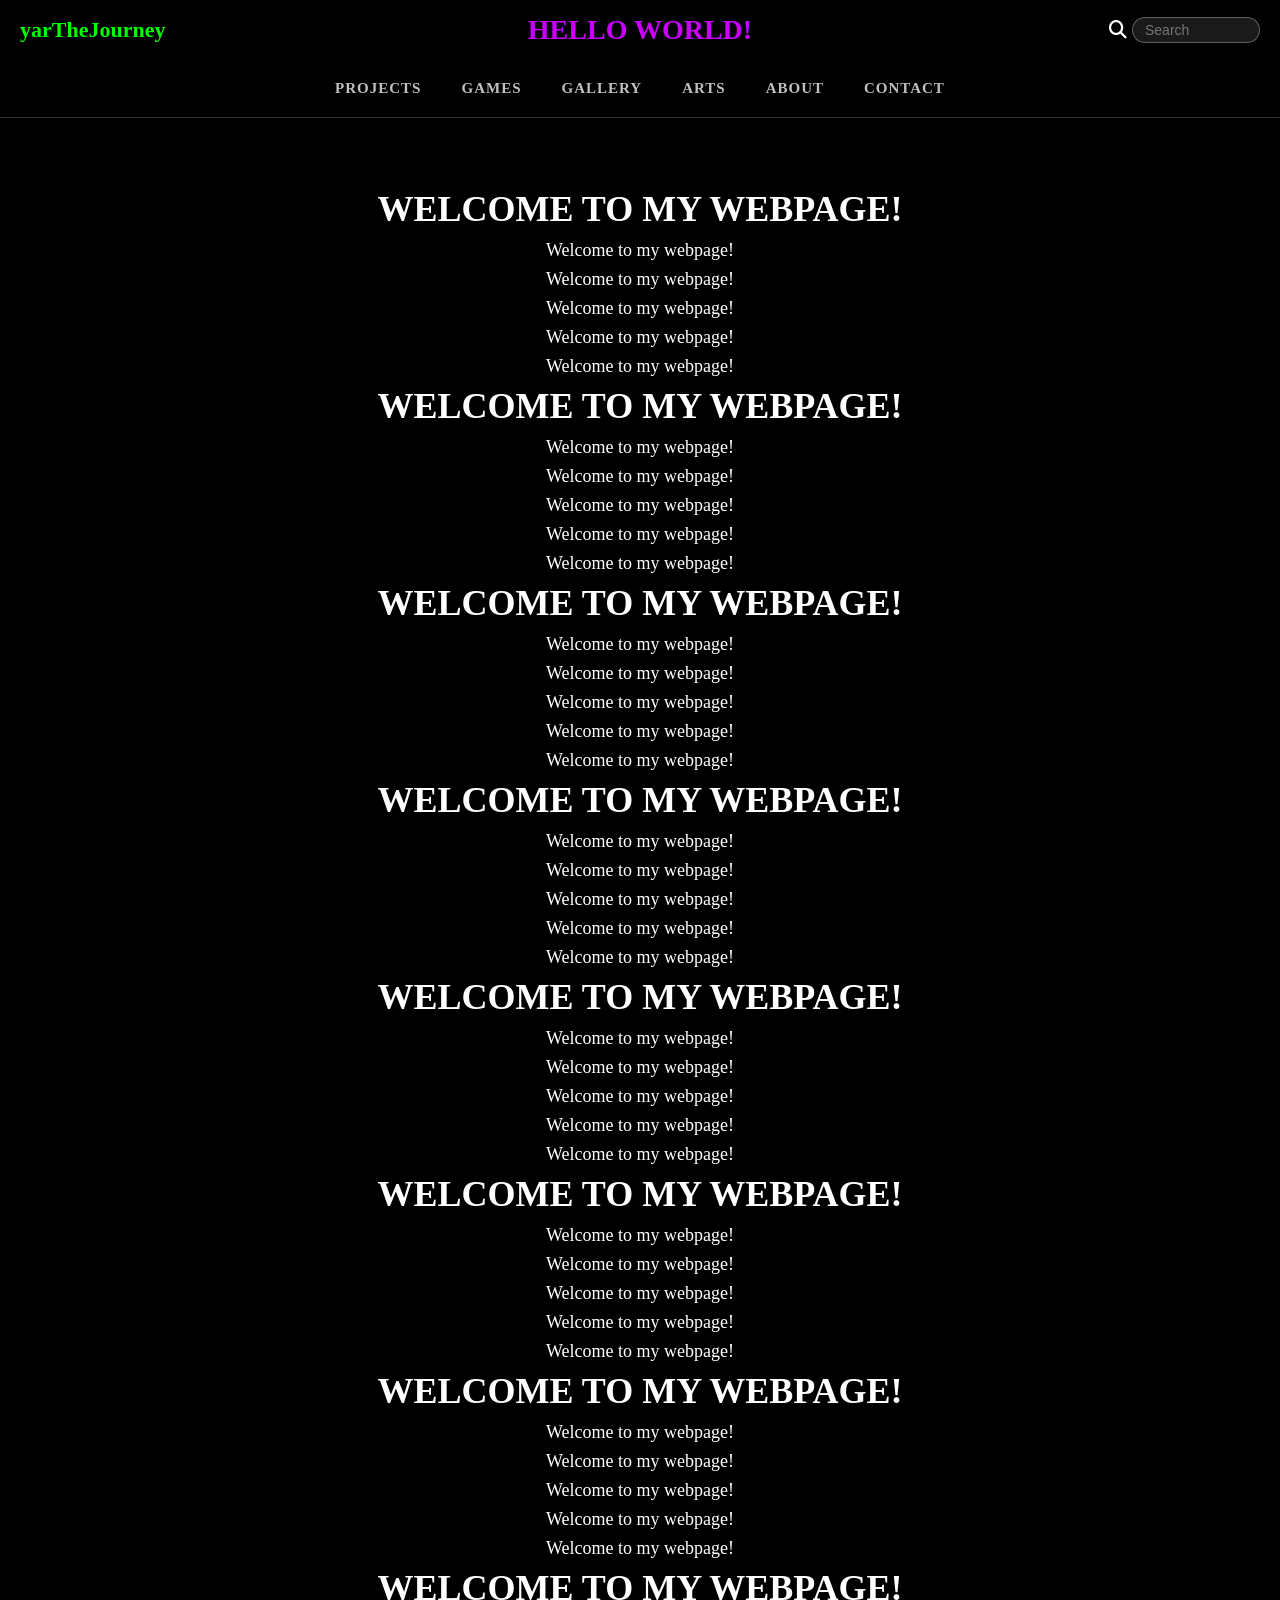
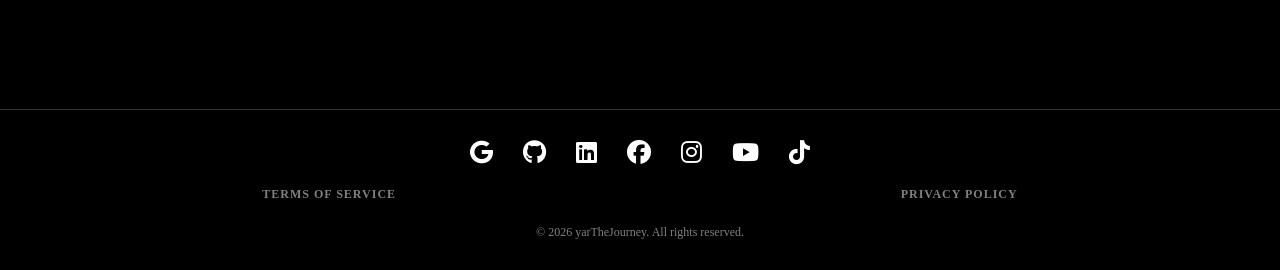
<file: index.html>
<!DOCTYPE html>
<html lang="en">

<head>
    <meta charset="UTF-8">
    <meta name="viewport" content="width=device-width, initial-scale=1.0">
    <title>yarTheJourney</title>
    <link rel="stylesheet" href="style.css">
    <link rel="stylesheet" href="https://cdnjs.cloudflare.com/ajax/libs/font-awesome/6.5.0/css/all.min.css">
</head>

<body>

	<header>
		<div class="hamburger">
			<span></span>
			<span></span>
			<span></span>
		</div>
		
		<a href="index.html" id="logo">yarTheJourney</a>
		<h1 id="hi">HELLO WORLD!</h1>

		<div class="search-box">
			<i class="fas fa-search"></i>
			<input type="text" placeholder="Search">
		</div>
	</header>

	<nav>
		<a href="projects.html">Projects</a>
		<a href="games.html">Games</a>
		<a href="gallery.html">Gallery</a>
		<a href="arts.html">Arts</a>
		<a href="about.html">About</a>
		<a href="contact.html">Contact</a>
	</nav>

    <main>
        <h1>Welcome to my webpage!</h1>
        <p>Welcome to my webpage!</p>
		<p>Welcome to my webpage!</p>
		<p>Welcome to my webpage!</p>
		<p>Welcome to my webpage!</p>
		<p>Welcome to my webpage!</p>

		<h1>Welcome to my webpage!</h1>
        <p>Welcome to my webpage!</p>
		<p>Welcome to my webpage!</p>
		<p>Welcome to my webpage!</p>
		<p>Welcome to my webpage!</p>
		<p>Welcome to my webpage!</p>

		<h1>Welcome to my webpage!</h1>
        <p>Welcome to my webpage!</p>
		<p>Welcome to my webpage!</p>
		<p>Welcome to my webpage!</p>
		<p>Welcome to my webpage!</p>
		<p>Welcome to my webpage!</p>

		<h1>Welcome to my webpage!</h1>
        <p>Welcome to my webpage!</p>
		<p>Welcome to my webpage!</p>
		<p>Welcome to my webpage!</p>
		<p>Welcome to my webpage!</p>
		<p>Welcome to my webpage!</p>

		<h1>Welcome to my webpage!</h1>
        <p>Welcome to my webpage!</p>
		<p>Welcome to my webpage!</p>
		<p>Welcome to my webpage!</p>
		<p>Welcome to my webpage!</p>
		<p>Welcome to my webpage!</p>

		<h1>Welcome to my webpage!</h1>
        <p>Welcome to my webpage!</p>
		<p>Welcome to my webpage!</p>
		<p>Welcome to my webpage!</p>
		<p>Welcome to my webpage!</p>
		<p>Welcome to my webpage!</p>

		<h1>Welcome to my webpage!</h1>
        <p>Welcome to my webpage!</p>
		<p>Welcome to my webpage!</p>
		<p>Welcome to my webpage!</p>
		<p>Welcome to my webpage!</p>
		<p>Welcome to my webpage!</p>

		<h1>Welcome to my webpage!</h1>

    </main>

    <footer>

    	<!-- Social Media Icons -->
    	<div class="footer-social">

			<a href="mailto:yarthejourney@gmail.com" target="_blank"><i class="fab fa-google"></i></a>
			<a href="https://github.com/yarcodev" target="_blank"><i class="fab fa-github"></i></a>
			<a href="https://www.linkedin.com/in/yarthejourney/" target="_blank"><i class="fab fa-linkedin"></i></a>
    		<a href="https://www.facebook.com/yarzarfreeman/" target="_blank"><i class="fab fa-facebook"></i></a>
    		<a href="https://www.instagram.com/yarthejourney/" target="_blank"><i class="fab fa-instagram"></i></a>
			<a href="https://www.youtube.com/@yarthejourney/" target="_blank"><i class="fab fa-youtube"></i></a>
    		<a href="#" target="_blank"><i class="fab fa-tiktok"></i></a>
			
    	</div>

    	<!-- Footer Links -->
    	<div class="footer-links">
			<a href="terms.html">Terms of Service</a>
    		<a href="privacy.html">Privacy Policy</a>
		</div>
    
		<!-- Copyright -->
    	<a class="footer-copy" href="#">&copy; 2026 yarTheJourney. All rights reserved.</a>

	</footer>

	<script src="script.js"></script>

</body>
</html>
</file>
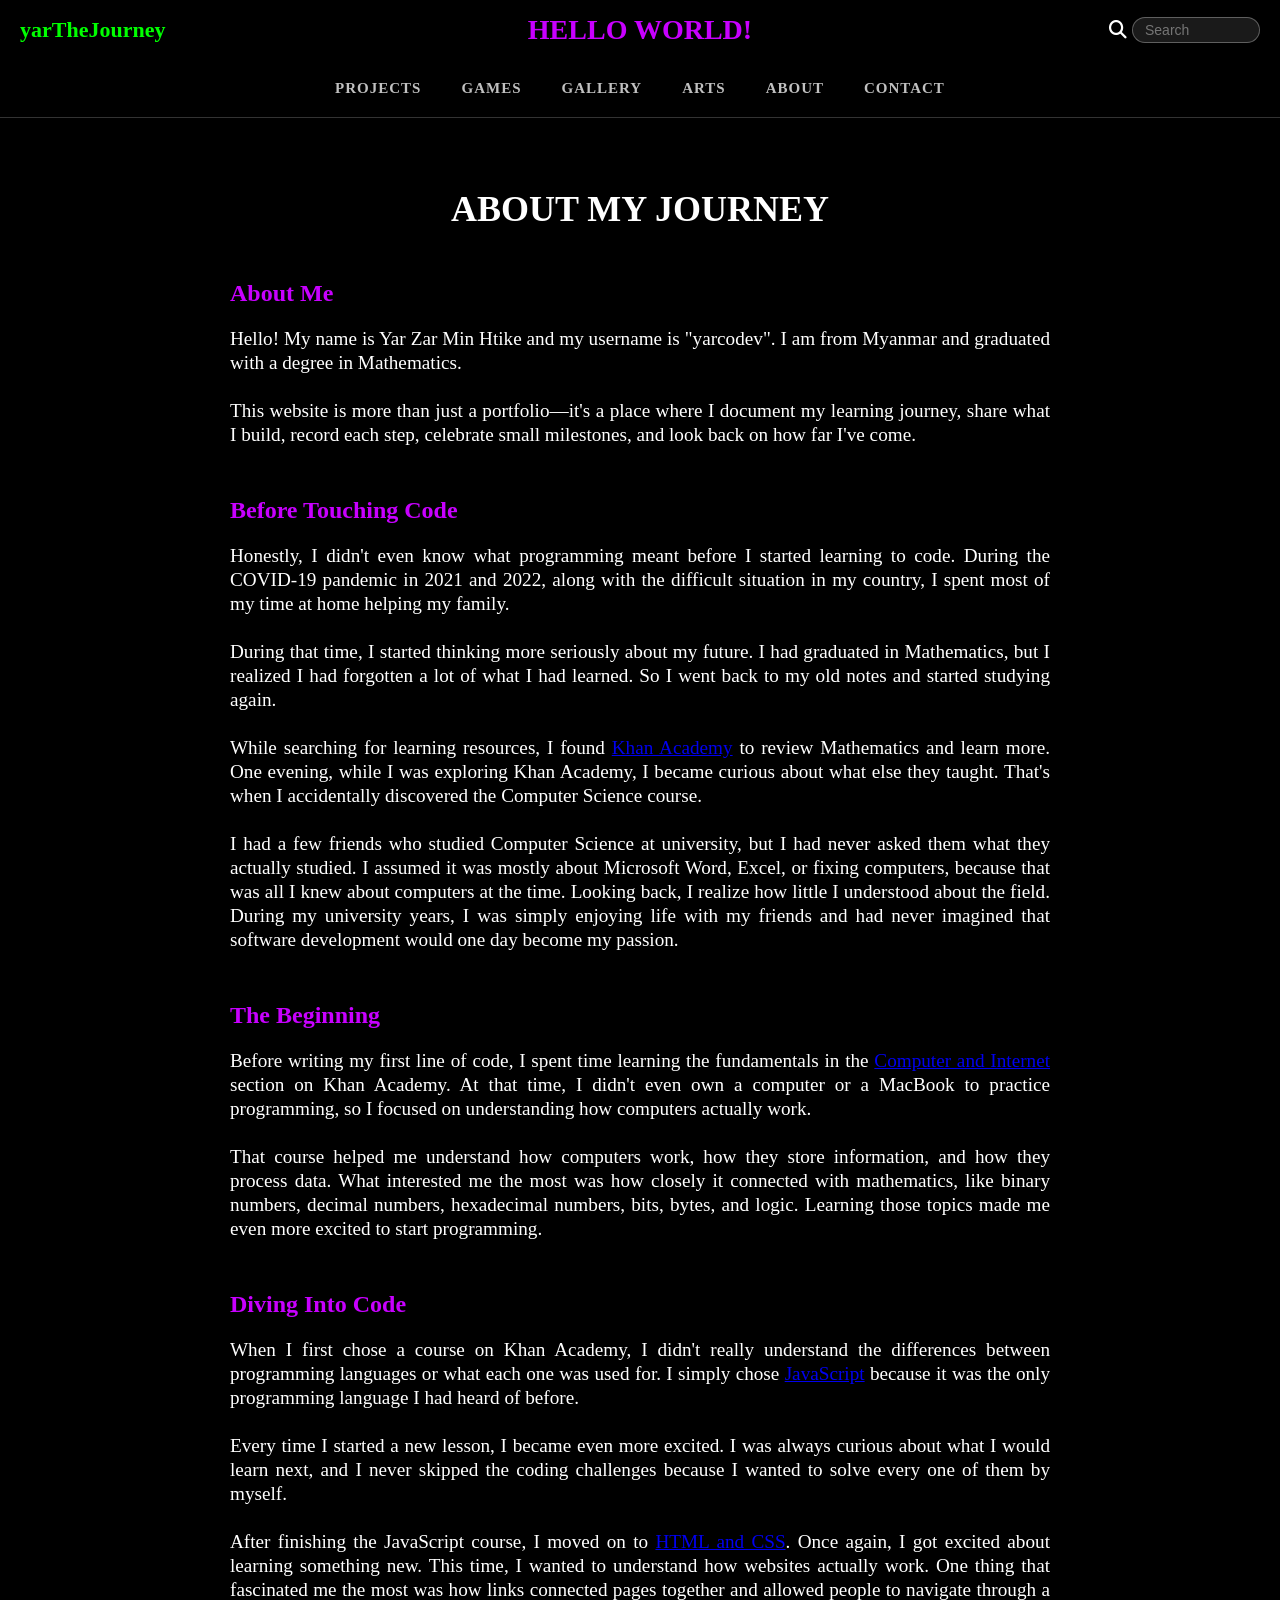
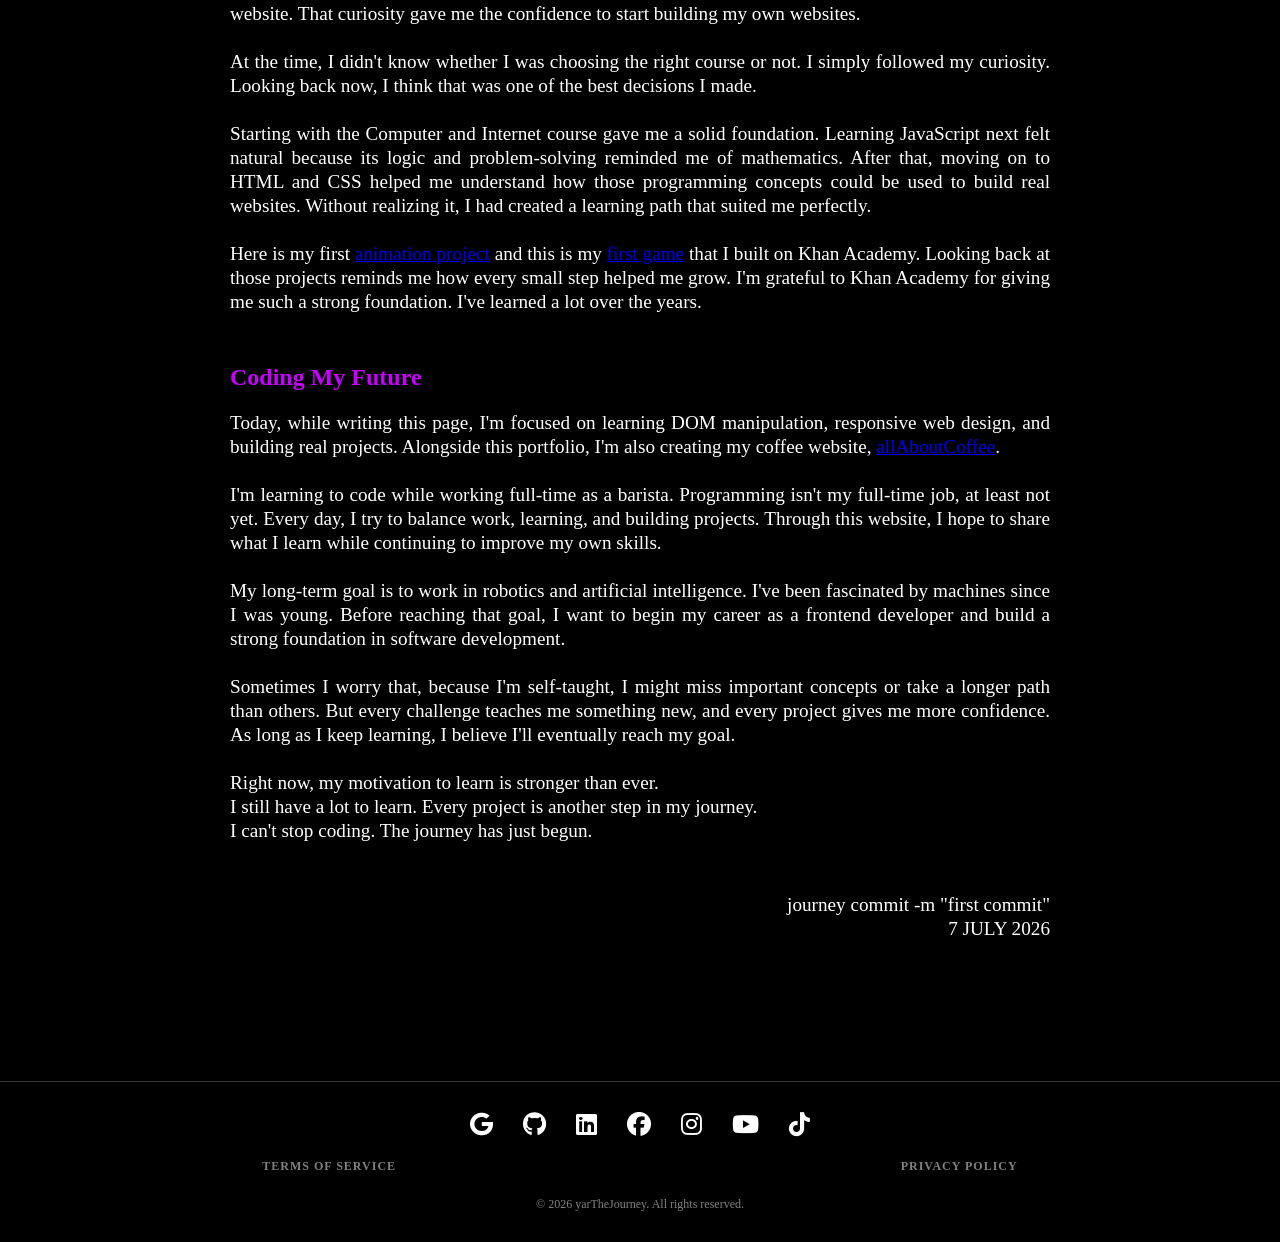
<file: about.html>
<!DOCTYPE html>
<html lang="en">

<head>
    <meta charset="UTF-8">
    <meta name="viewport" content="width=device-width, initial-scale=1.0">
    <title>yarTheJourney</title>
    <link rel="stylesheet" href="style.css">
    <link rel="stylesheet" href="https://cdnjs.cloudflare.com/ajax/libs/font-awesome/6.5.0/css/all.min.css">
</head>

<body>

	<header>
		<div class="hamburger">
			<span></span>
			<span></span>
			<span></span>
		</div>
		
		<a href="index.html" id="logo">yarTheJourney</a>
		<h1 id="hi">HELLO WORLD!</h1>

		<div class="search-box">
			<i class="fas fa-search"></i>
			<input type="text" placeholder="Search">
		</div>
	</header>

	<nav>
		<a href="projects.html">Projects</a>
		<a href="games.html">Games</a>
		<a href="gallery.html">Gallery</a>
		<a href="arts.html">Arts</a>
		<a href="about.html">About</a>
		<a href="contact.html">Contact</a>
	</nav>

    <main id="aboutPage">
        <h1>About my journey</h1>

        <h2>About Me</h2>
        <p>
            Hello! My name is Yar Zar Min Htike and my username is "yarcodev". I am from Myanmar
            and graduated with a degree in Mathematics. 
            <br> <br>
            This website is more than just a portfolio—it's 
            a place where I document my learning journey, share what I build, record each step, 
            celebrate small milestones, and look back on how far I've come.
        </p>
		
        <h2>Before Touching Code</h2>
        <p>
            Honestly, I didn't even know what programming meant before I started learning to code. 
            During the COVID-19 pandemic in 2021 and 2022, along with the difficult situation in my country, 
            I spent most of my time at home helping my family. 
            <br> <br>During that time, I started thinking more 
            seriously about my future. I had graduated in Mathematics, but I realized I had forgotten a lot of 
            what I had learned. So I went back to my old notes and started studying again.
            <br> <br>
            While searching for learning resources, I found <a target="_blank" href="https://www.khanacademy.org/">Khan Academy</a> 
            to review Mathematics and learn more. One evening, while I was exploring Khan Academy, 
            I became curious about what else they taught. That's when I accidentally discovered the Computer Science course.
            <br> <br>
            I had a few friends who studied Computer Science at university, but I had never asked them what they actually studied. 
            I assumed it was mostly about Microsoft Word, Excel, or fixing computers, because that was all I knew about computers at the time. 
            Looking back, I realize how little I understood about the field. During my university years, I was simply enjoying life 
            with my friends and had never imagined that software development would one day become my passion.
        </p>
        
        <h2>The Beginning</h2>
        <p>
            Before writing my first line of code, I spent time learning the fundamentals in the 
            <a target="_blank" href="https://www.khanacademy.org/computing/computers-and-internet"> Computer and Internet</a> 
            section on Khan Academy. At that time, I didn't even own a computer or a MacBook to practice programming, 
            so I focused on understanding how computers actually work.
            <br> <br>
            That course helped me understand how computers work, how they store information, and how they process data. 
            What interested me the most was how closely it connected with mathematics, like binary numbers, decimal numbers, 
            hexadecimal numbers, bits, bytes, and logic. Learning those topics made me even more excited to start programming.

        </p>

        <h2>Diving Into Code</h2>
        <p>
            When I first chose a course on Khan Academy, I didn't really understand the differences between programming languages
            or what each one was used for. I simply chose <a target="_blank" href="https://www.khanacademy.org/computing/computer-programming">JavaScript</a>
            because it was the only programming language I had heard of before.
            <br> <br>
            Every time I started a new lesson, I became even more excited. I was always curious about what I would learn next, and I never 
            skipped the coding challenges because I wanted to solve every one of them by myself.
            <br> <br>
            After finishing the JavaScript course, I moved on to <a target="_blank" href="https://www.khanacademy.org/computing/computer-programming/html-css">HTML and CSS</a>.
            Once again, I got excited about learning something new. This time, I wanted to understand how websites actually work. 
            One thing that fascinated me the most was how links connected pages together and allowed people to navigate through a website. 
            That curiosity gave me the confidence to start building my own websites.
            <br> <br>
            At the time, I didn't know whether I was choosing the right course or not. I simply followed my curiosity. 
            Looking back now, I think that was one of the best decisions I made. 
            <br> <br>
            Starting with the Computer and Internet course gave me a solid foundation. 
            Learning JavaScript next felt natural because its logic and problem-solving reminded me of mathematics. 
            After that, moving on to HTML and CSS helped me understand how those programming concepts could be used to build real websites. 
            Without realizing it, I had created a learning path that suited me perfectly.
            <br> <br>
            Here is my first <a target="_blank" href="https://www.khanacademy.org/computer-programming/spin-off-of-project-shooting-star/4647586811527168">animation project</a>
            and this is my <a target="_blank" href="https://www.khanacademy.org/computer-programming/beaver-collection-game/4667740432744448">first game</a> that I built on Khan Academy.
            Looking back at those projects reminds me how every small step helped me grow. 
            I'm grateful to Khan Academy for giving me such a strong foundation. I've learned a lot over the years.
            
            
        </p>

        <h2>Coding My Future</h2>
        <p>
            Today, while writing this page, I'm focused on learning DOM manipulation, responsive web design, 
            and building real projects. Alongside this portfolio, I'm also creating my coffee website,
            <a target="_blank" href="https://yarcodev.github.io/allAboutCoffee/">allAboutCoffee</a>.
            <br> <br>
            I'm learning to code while working full-time as a barista. Programming isn't my full-time job, at least not yet. 
            Every day, I try to balance work, learning, and building projects. Through this website, I hope to share what I learn 
            while continuing to improve my own skills. 
            <br> <br>
            My long-term goal is to work in robotics and artificial intelligence. 
            I've been fascinated by machines since I was young. Before reaching that goal, I want to begin my career as a frontend developer 
            and build a strong foundation in software development. 
            <br> <br>
            Sometimes I worry that, because I'm self-taught, 
            I might miss important concepts or take a longer path than others. But every challenge teaches me something new, 
            and every project gives me more confidence. As long as I keep learning, I believe I'll eventually reach my goal.
            <br> <br>
            Right now, my motivation to learn is stronger than ever. <br>
            I still have a lot to learn. Every project is another step in my journey. <br>
            I can't stop coding. The journey has just begun.
        </p>
        
        <p class="commit">
            journey commit -m "first commit"<br>
            7 JULY 2026
        </p>


    </main>

    <footer>

    	<!-- Social Media Icons -->
    	<div class="footer-social">

			<a href="mailto:yarthejourney@gmail.com" target="_blank"><i class="fab fa-google"></i></a>
			<a href="https://github.com/yarcodev" target="_blank"><i class="fab fa-github"></i></a>
			<a href="https://www.linkedin.com/in/yarthejourney/" target="_blank"><i class="fab fa-linkedin"></i></a>
    		<a href="https://www.facebook.com/yarzarfreeman/" target="_blank"><i class="fab fa-facebook"></i></a>
    		<a href="https://www.instagram.com/yarthejourney/" target="_blank"><i class="fab fa-instagram"></i></a>
			<a href="https://www.youtube.com/@yarthejourney/" target="_blank"><i class="fab fa-youtube"></i></a>
    		<a href="#" target="_blank"><i class="fab fa-tiktok"></i></a>
			
    	</div>

    	<!-- Footer Links -->
    	<div class="footer-links">
			<a href="terms.html">Terms of Service</a>
    		<a href="privacy.html">Privacy Policy</a>
		</div>
    
		<!-- Copyright -->
    	<a class="footer-copy" href="#">&copy; 2026 yarTheJourney. All rights reserved.</a>

	</footer>

	<script src="script.js"></script>

</body>
</html>
</file>
<file: style.css>
* {
    margin: 0;
    padding: 0;
    box-sizing: border-box;
}

body {
	background-color: rgb(0, 0, 0);
    color: rgb(255, 255, 255);
	width: 100%;
	margin: auto;
	text-align: center;
	font-family: serif, Helvetica ;
}


/* ----------------------- */
/* -- Header ------------- */

header {
    background-color: rgba(0, 0, 0, 0.5);
    backdrop-filter: blur(10px);
    -webkit-backdrop-filter: blur(10px);
    width: 100%;
    height: 60px;
    display: flex;
    justify-content: space-between;
    align-items: center;
    padding: 0 20px;
    position: sticky;
    top: 0;
    z-index: 999;
}


/* -- LOGO -- */
#logo {
    color: rgb(0, 255, 0);
    font-size: clamp(18px, 2vw, 22px);
    font-weight: bold;
    text-decoration: none;
    cursor: pointer;
    flex-shrink: 0;
}

/* -- HELLO WORLD heading -- */
#hi {
    border: none;
    color: rgb(200, 0, 255);
    font-size: clamp(22px, 2.5vw, 28px);
    position: absolute;
    left: 50%;
    transform: translateX(-50%);
}

/* -- SEARCH BOX -- */
.search-box {
    display: flex;
    align-items: center;
    gap: 5px;
    flex-shrink: 0;
}
.search-box input {
    background: rgba(255,255,255,0.1);
    border: 0.5px solid rgba(255,255,255,0.3);
    border-radius: 20px;
    padding: 4px 12px;
    color: white;
    font-size: clamp(11px, 1.2vw, 14px);
    width: clamp(80px, 10vw, 150px);
    outline: none;
}
.search-box i {
    color: white;
    font-size: clamp(14px, 1.5vw, 18px);
}


/* -- HAMBURGER BUTTON (hidden on desktop, pop up on moible and tablet) -- */
.hamburger {
    display: none;
    flex-direction: column;
    gap: 5px;
    cursor: pointer;
    padding: 5px;
}
.hamburger span {
    display: block;
    width: 22px;
    height: 2px;
    background: white;
    border-radius: 2px;
    transition: 0.3s;
}


/* Navigation links*/
nav {
    background-color: rgba(0, 0, 0, 0.5);
    backdrop-filter: blur(10px);
    -webkit-backdrop-filter: blur(10px);
    border-bottom: 0.5px solid rgba(255,255,255,0.2); 
    display: flex;
    justify-content: center;
	text-align: center;      
    gap: clamp(10px, 2vw, 20px);
	flex-wrap: wrap;
    padding: 10px 20px;
    margin-bottom: 30px;
    position: sticky;
    top: 60px;
    z-index: 998;
}
nav a {
    text-decoration: none;
    text-transform: uppercase;
    font-weight: bold;
    font-size: clamp(13px, 2vw, 15px);
    letter-spacing: 1px;
    color: silver;
    padding: 5px 5px;
    margin: 5px;
    transition: background-color 0.3s;
}
/* Mouse Hover */
nav a:hover {
    color: rgb(255, 255, 255);
}




/* ----------------------- */
/* -- MAIN_HOME PAGE ----- */

main {
  padding: 40px 20px;
}
main h1 {
  color: rgb(255, 255, 255);
  text-transform: uppercase;
  font-size: clamp(22px, 4vw, 36px);
  margin-bottom: 10px;
}
main p {
  color: rgba(255, 255, 255);
  font-size: clamp(14px, 1.5vw, 18px);
  margin-bottom: 8px;
}


/* ----------------------- */
/* -- About Page --------- */

#aboutPage{
  display: flex;              
  flex-direction: column;     
  padding: 40px 40px;
  max-width: 900px;
  margin: 0 auto;  
}
#aboutPage h1 {
  color: rgb(255, 255, 255);
  text-transform: uppercase;
  margin-bottom: 50px;
}
#aboutPage h2 {
  color: rgb(200, 0, 255);
  text-align: left;
  margin-bottom: 20px;
}
#aboutPage p {
  color: light rgb(128, 128, 128);
  font-size: clamp(1rem, 1.5vw, 1.2rem);
  text-align: justify;
  margin-bottom: 50px;
  line-height: 1.5rem;
}
#aboutPage .commit {
    text-align: right;
}


/* ----------------------- */
/* -- FOOTER ------------- */
footer {
    background-color: rgb(0, 0, 0);  
    border-top: 0.5px solid rgba(255,255,255,0.2); 
    color: white;
    text-align: center;
    margin-top: 50px;
    padding: 30px 20px;
    width: 100%;
}

/* Social Icons */
.footer-social {
    display: flex;
    justify-content: center;
    flex-wrap: wrap;
    gap: clamp(10px, 2vw, 20px);
    margin-bottom: 20px;
}
.footer-social a {
    color: white;
    font-size: clamp(18px, 2vw, 24px);
    margin: 0px 5px;
    text-decoration: none;
    transition: color 0.3s;
}
/* Each icon gets its brand color on hover */
.footer-social a:hover .fa-google { color: #EA4335; }
.footer-social a:hover .fa-github { color: rgb(162, 92, 199) }
.footer-social a:hover .fa-indeed { color: #0A66C2; }
.footer-social a:hover .fa-linkedin { color: rgb(0, 0, 255)}
.footer-social a:hover .fa-facebook  { color: #1877F2; }
.footer-social a:hover .fa-instagram { color: #E1306C; }
.footer-social a:hover .fa-youtube   { color: #FF0000; }
.footer-social a:hover .fa-tiktok    { color: #69C9D0; }


/* Footer Nav Links */
.footer-links {
    display: flex;
    justify-content: space-between;
    align-items: center; 
    flex-wrap: wrap;
    gap: clamp(10px, 2vw, 20px);
    margin-bottom: 20px;
}
.footer-links a {
    color: rgba(255, 255, 255, 0.5);
    text-decoration: none;
    text-transform: uppercase;
    font-size: clamp(11px, 1.5vw, 12px);
    font-weight: bold;
    letter-spacing: 1px;
    margin: auto;
    transition: color 0.3s;
}
.footer-links a:hover { color: white; }


/* Copyright text */
.footer-copy {
    color: rgba(255, 255, 255, 0.5);
    font-size: clamp(11px, 1.5vw, 12px);
    text-decoration: none;
}
.footer-copy:hover { color: white; }







/* ----------------------- */
/* -- Media width -------- */

@media (max-width: 768px) {
  
    #hi { display: none; }

    header { 
        justify-content: center;
        border-bottom: 0.5px solid rgba(255,255,255,0.2);
    }

    #logo {
        position: absolute;
        left: 50%;
        transform: translateX(-50%);
        font-size: 18px;
    }

    .hamburger {
        display: flex;
        position: absolute;
        left: 20px;
    }

    .search-box {
        position: absolute;
        right: 20px;
        cursor: pointer;
    }
    .search-box input { display: none; }
    .search-box i { font-size: 20px; }
    .search-box.open { display: flex; }
    .search-box.open input { display: block; }

    nav {
        display: none;
        flex-direction: column;
        background: rgba(0, 0, 0, 0.95);
        width: 100%;
        padding: 20px 0;
        position: sticky;
        top: 60px;
        left: 0;
        z-index: 998;
    }
    nav.open { display: flex; }

}
</file>
